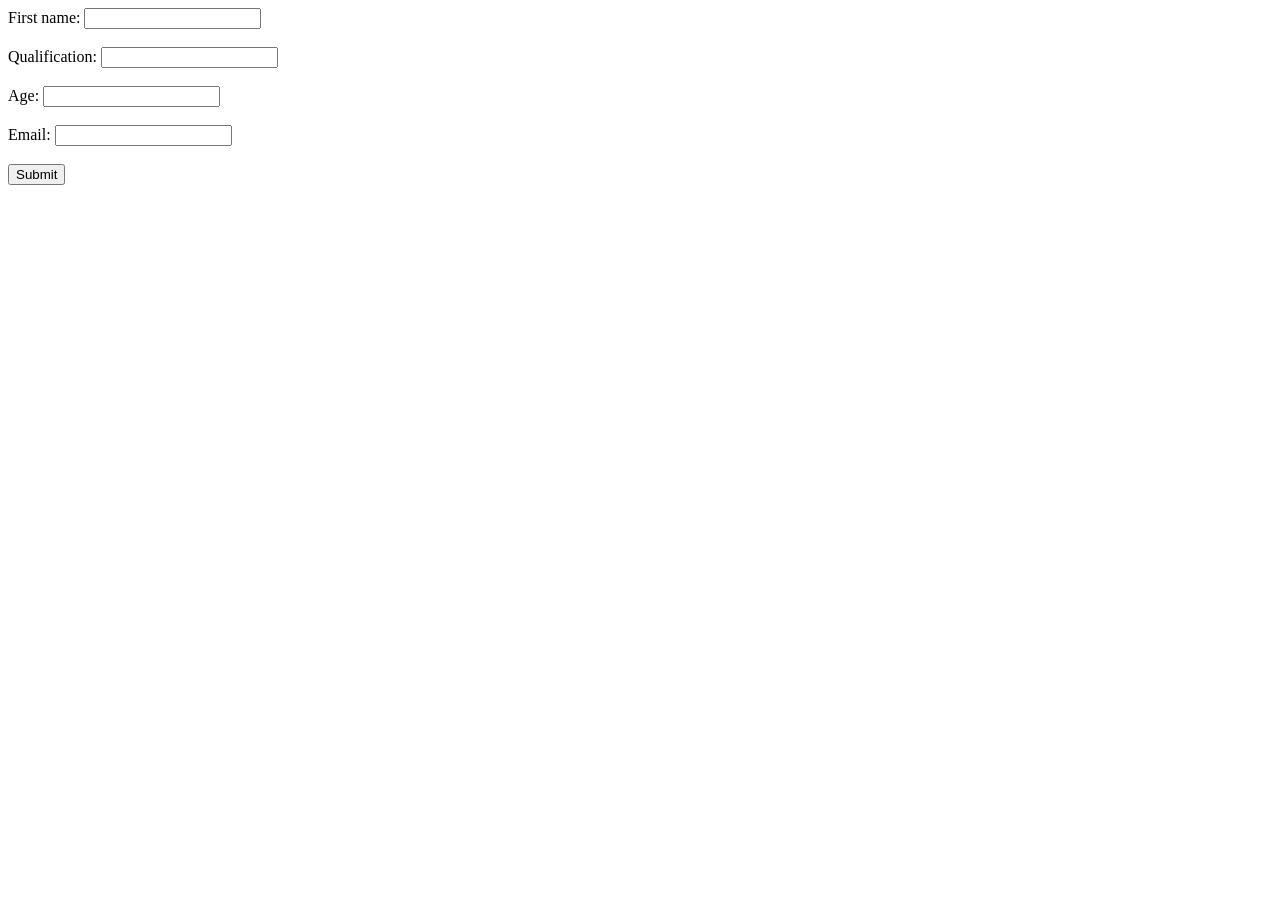
<file: Assignments/Team Member 3- Jaganraj/Assignment 1/index.html>
<!DOCTYPE html>
<html lang="en">
<head>
    <meta charset="UTF-8">
    <title>IBM</title>
</head>
<body>
    <div>
        <form action="/action_page.php">
            <label for="fname">First name:</label>
            <input type="text" id="fname" name="fname"><br><br>
            <label for="qual">Qualification:</label>
            <input type="text" id="qual" name="qual"><br><br>
            <label for="age">Age:</label>
            <input type="int" id="age" name="age"><br><br>

            <label for="mail">Email:</label>
            <input type="text" id="mail" name="mail"><br><br>
            <input type="submit" value="Submit">
        </form>
    </div>
</body>
</html>
</file>
